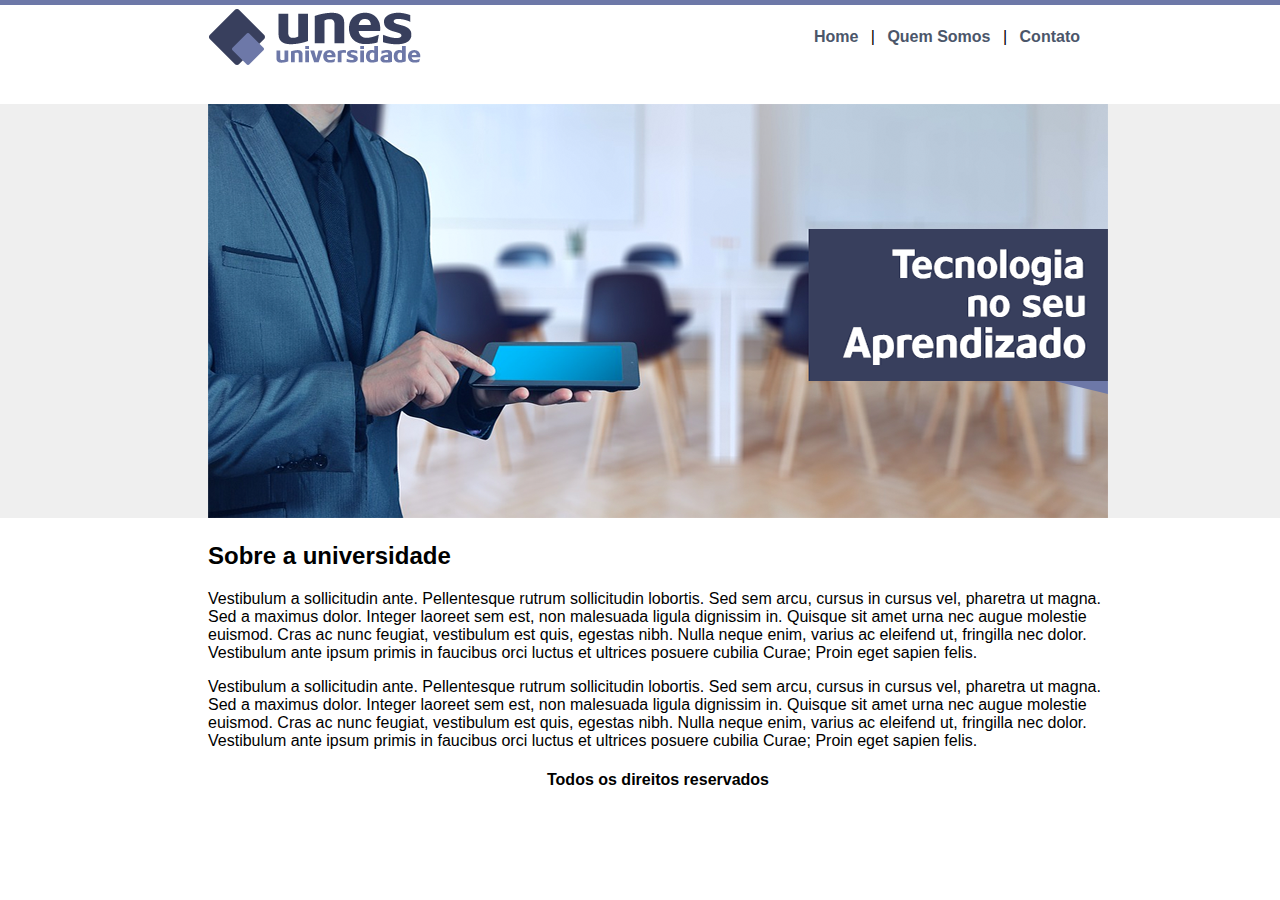
<file: unes/index.html>
<!DOCTYPE html>
<html lang="pt-br">

<head>
    <meta charset="UTF-8">
    <meta name="viewport" content="width=device-width, initial-scale=1.0">
    <title>UNES - Página Principal</title>

    <link rel="stylesheet" href="estilo.css">
</head>

<body id="bk">
    <div id="corpo">
        <span id="menu">
            <img src="_imagens/logo.png " id="espa">

        </span>
        <span>
        <nav>

            <a href="">Home</a> |
            <a href="somos.html"> Quem Somos</a> |
            <a href="contato.html"> Contato</a>
        </nav>
    </span>
        <img src="_imagens/capa.png" id="cpa">
        <h2>Sobre a universidade</h2>

        <p>
            Vestibulum a sollicitudin ante. Pellentesque rutrum sollicitudin lobortis. Sed sem arcu, cursus in cursus
            vel,
            pharetra ut magna.
            Sed a maximus dolor. Integer laoreet sem est, non malesuada ligula dignissim in. Quisque sit amet urna nec
            augue
            molestie euismod.
            Cras ac nunc feugiat, vestibulum est quis, egestas nibh. Nulla neque enim, varius ac eleifend ut, fringilla
            nec
            dolor.
            Vestibulum ante ipsum primis in faucibus orci luctus et ultrices posuere cubilia Curae; Proin eget sapien
            felis.
        </p>

        <p>
            Vestibulum a sollicitudin ante. Pellentesque rutrum sollicitudin lobortis. Sed sem arcu, cursus in cursus
            vel,
            pharetra ut magna.
            Sed a maximus dolor. Integer laoreet sem est, non malesuada ligula dignissim in. Quisque sit amet urna nec
            augue
            molestie euismod.
            Cras ac nunc feugiat, vestibulum est quis, egestas nibh. Nulla neque enim, varius ac eleifend ut, fringilla
            nec
            dolor.
            Vestibulum ante ipsum primis in faucibus orci luctus et ultrices posuere cubilia Curae; Proin eget sapien
            felis.
        </p>

        <h4>Todos os direitos reservados</h4>

    </div>
</body>

</html>
</file>
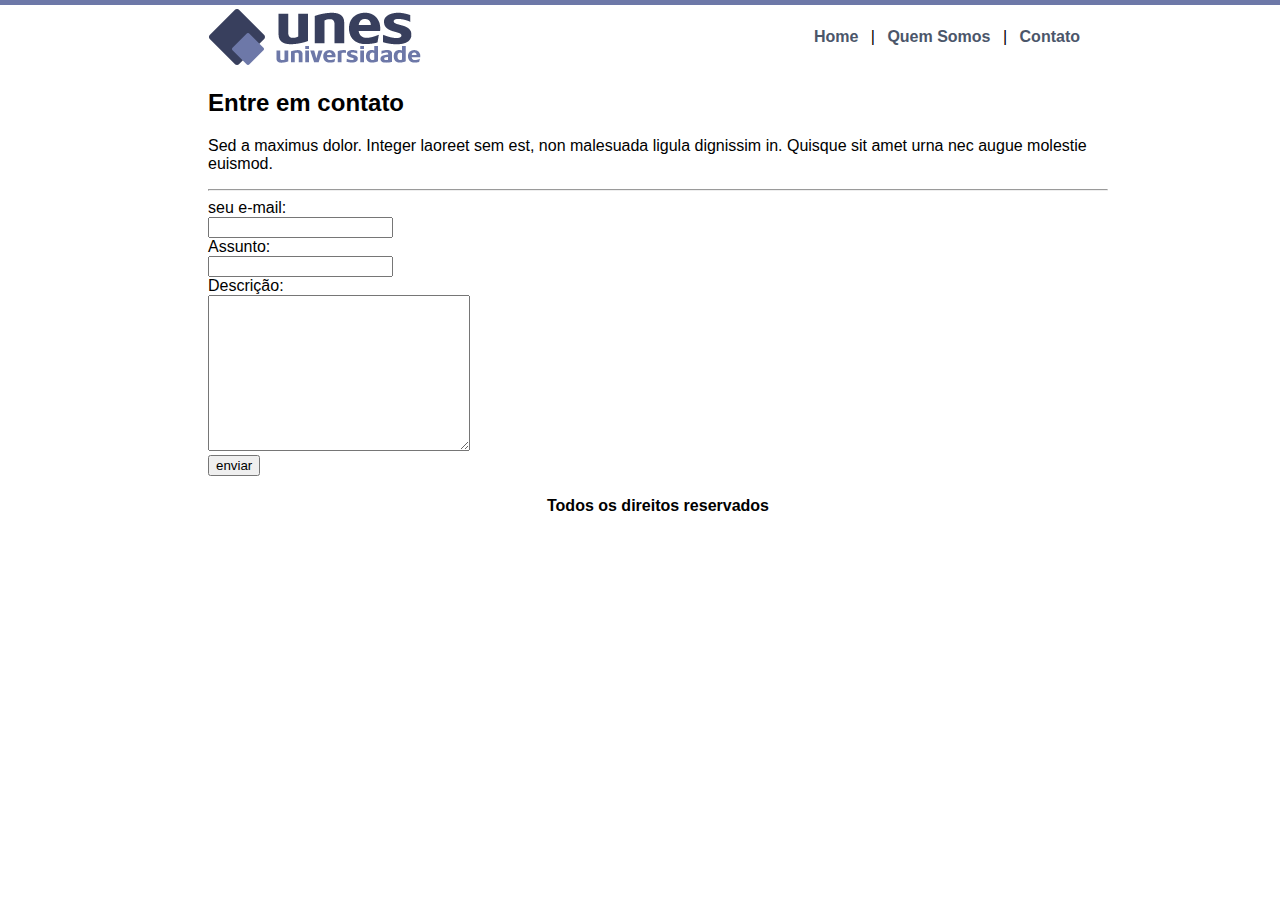
<file: unes/contato.html>
<!DOCTYPE html>
<html lang="pt-br">
<head>
    <meta charset="UTF-8">
    <meta name="viewport" content="width=device-width, initial-scale=1.0">
    <title>UNES - Contato</title>
    <link rel="stylesheet" href="estilo.css">
</head>
<body>
    <div id="corpo">
                <img src="_imagens/logo.png " alt="">
                <nav>
                <a href="index.html">Home</a> |
                <a href="somos.html"> Quem Somos</a> |
                <a href=""> Contato</a>
            </nav>
        <h2>Entre em contato</h2>
        <p>Sed a maximus dolor. Integer laoreet sem est, non malesuada ligula dignissim in. Quisque sit amet urna nec augue molestie euismod.</p>
<hr>
        <form action="">
            seu e-mail: <br>
            <input type="text" name="e-mail"><br>
            Assunto: <br>
            <input type="text" name="assunto"><br>
            Descrição: <br>
            <textarea name="" id="" cols="30" rows="10"></textarea> <br>
            <input type="submit" value="enviar">
        </form>

                <h4>Todos os direitos reservados</h4>
            </div>
</body>
</html>
</file>
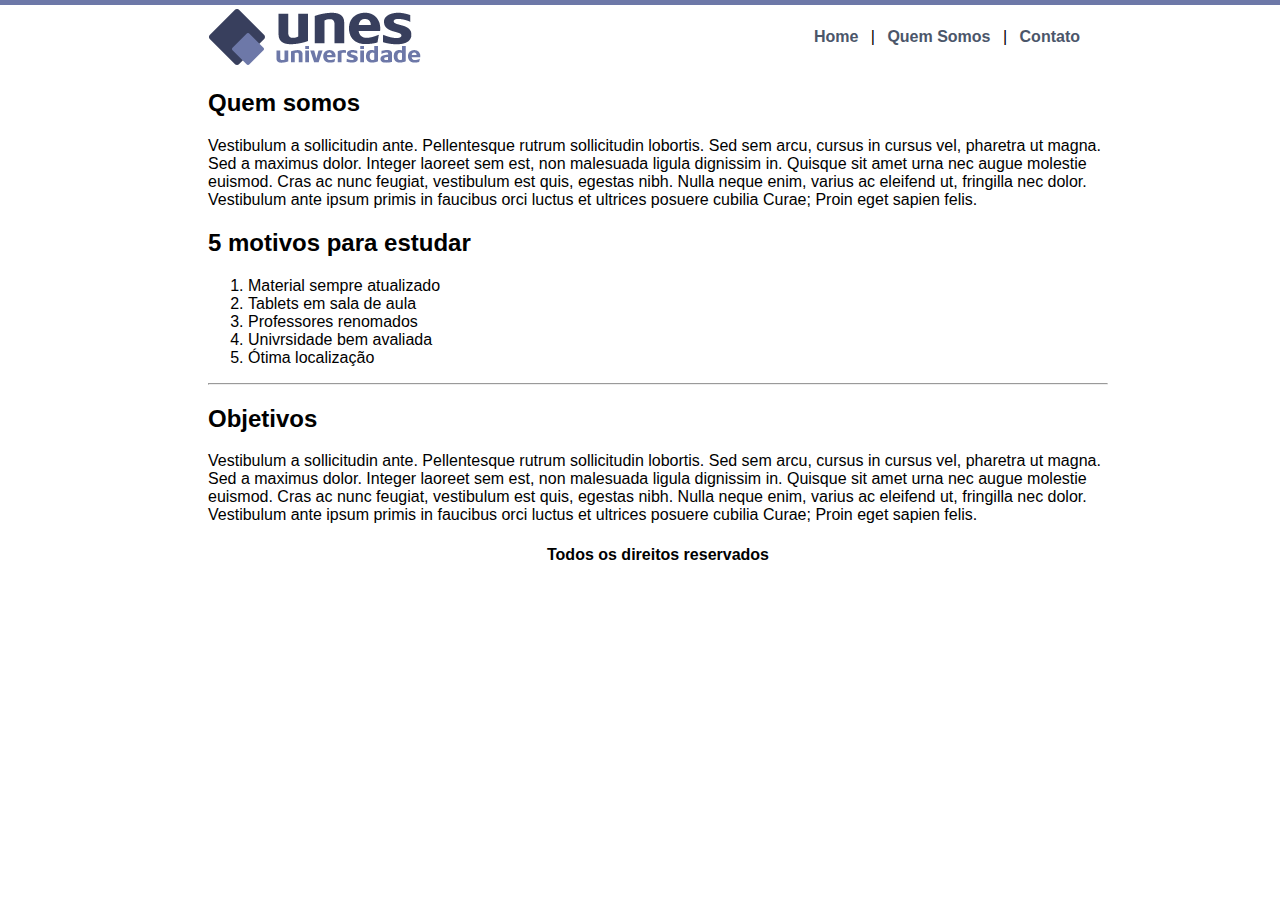
<file: unes/somos.html>
<!DOCTYPE html>
<html lang="pt-br">

<head>
    <meta charset="UTF-8">
    <meta name="viewport" content="width=device-width, initial-scale=1.0">
    <title>UNES - Quem Somos</title>

    <link rel="stylesheet" href="estilo.css">
</head>

<body>

<div id="corpo">
                <img src="_imagens/logo.png " alt="">
                <nav>
                <a href="index.html">Home</a> |
                <a href=""> Quem Somos</a> |
                <a href="contato.html"> Contato</a>
            </nav>
        <h2>Quem somos</h2>
        <p>
            Vestibulum a sollicitudin ante. Pellentesque rutrum sollicitudin lobortis. Sed sem arcu, cursus in cursus
            vel, pharetra ut magna.
            Sed a maximus dolor. Integer laoreet sem est, non malesuada ligula dignissim in. Quisque sit amet urna nec
            augue molestie euismod.
            Cras ac nunc feugiat, vestibulum est quis, egestas nibh. Nulla neque enim, varius ac eleifend ut, fringilla
            nec dolor.
            Vestibulum ante ipsum primis in faucibus orci luctus et ultrices posuere cubilia Curae; Proin eget sapien
            felis.</p>

        </p>
        <h2>5 motivos para estudar</h2>

        <ol>
            <li>Material sempre atualizado</li>
            <li>Tablets em sala de aula</li>
            <li>Professores renomados</li>
            <li>Univrsidade bem avaliada</li>
            <li>Ótima localização</li>
        </ol>

        <hr>

        <h2>Objetivos</h2>
        <p>
            Vestibulum a sollicitudin ante. Pellentesque rutrum sollicitudin lobortis. Sed sem arcu, cursus in cursus
            vel, pharetra ut magna.
            Sed a maximus dolor. Integer laoreet sem est, non malesuada ligula dignissim in. Quisque sit amet urna nec
            augue molestie euismod.
            Cras ac nunc feugiat, vestibulum est quis, egestas nibh. Nulla neque enim, varius ac eleifend ut, fringilla
            nec dolor.
            Vestibulum ante ipsum primis in faucibus orci luctus et ultrices posuere cubilia Curae; Proin eget sapien
            felis.</p>
        </p>

                <h4>Todos os direitos reservados</h4>
</div>
</body>

</html>
</file>
<file: unes/estilo.css>
body{
    background: #c4c98c url("_imagens/fundo2.png");
    
    font-family: Arial, Helvetica, sans-serif;

}


#bk{

    background: #c4c98c url("_imagens/fundo.png");
    font-family: Arial, Helvetica, sans-serif;
}

#corpo{
    width: 900px;
    margin-left: 200px;
}
nav{
    float: right;
    padding: 20px;
}
#cpa{
    margin-top: 35px;
}
a{
    text-decoration: none;
    color: #4b566a;
    text-decoration: none;
    font-weight: bold;
    padding: 8px;
}

h4{
    text-align: center;
}
</file>
